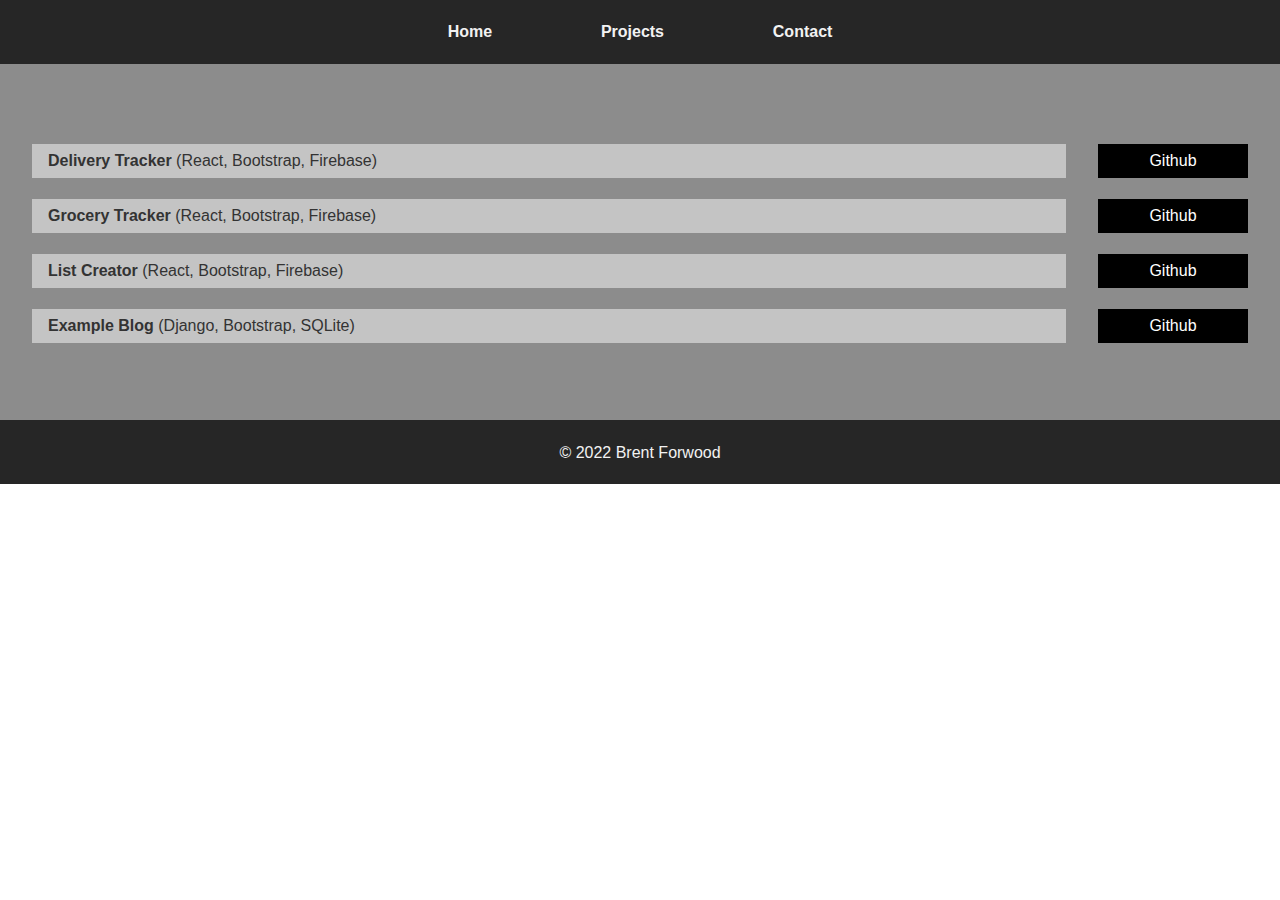
<file: more-projects.html>
<!DOCTYPE html>
<html lang="en">
<head>
    <meta charset="UTF-8">
    <meta http-equiv="X-UA-Compatible" content="IE=edge">
    <meta name="viewport" content="width=device-width, initial-scale=1.0">
    <link rel="stylesheet" href="https://use.fontawesome.com/releases/v5.2.0/css/all.css"
        integrity="sha384-hWVjflwFxL6sNzntih27bfxkr27PmbbK/iSvJ+a4+0owXq79v+lsFkW54bOGbiDQ" crossorigin="anonymous">
    <link rel="stylesheet" href="css/more-projects.css">
    <title>More Projects</title>
</head>
<body>
    <header>
        <nav>
            <ul>
                <li><a href="index.html">home</a></li>
                <li><a href="index.html#gallery">projects</a></li>
                <li><a href="index.html#contact">contact</a></li>
            </ul>
            <div class="hamburger">
                <span class="bar"></span>
                <span class="bar"></span>
                <span class="bar"></span>
            </div>
        </nav>
    </header>
    <main>
        <section id="more-projects">
            <ul>
                <li>
                    <a href="https://drivingapp-3c472.web.app/" class="btn-light" target="_blank">
                        <i class="fas fa-eye"></i><strong> Delivery Tracker</strong>  (React, Bootstrap, Firebase)
                    </a>
                    <a href="#" class="btn-dark" target="_blank">
                        <i class="fab fa-github"></i> Github
                    </a>
                </li>
                <li>
                    <a href="https://foodapp-ce8b6.firebaseapp.com/" class="btn-light" target="_blank">
                        <i class="fas fa-eye"></i><strong> Grocery Tracker</strong> (React, Bootstrap, Firebase)
                    </a>
                    <a href="#" class="btn-dark" target="_blank">
                        <i class="fab fa-github"></i> Github
                    </a>
                </li>
                <li>
                    <a href="https://listapp-24506.web.app/" class="btn-light" target="_blank">
                        <i class="fas fa-eye"></i><strong> List Creator</strong> (React, Bootstrap, Firebase)
                    </a>
                    <a href="#" class="btn-dark" target="_blank">
                        <i class="fab fa-github"></i> Github
                    </a>
                </li>
                <li>
                    <a href="https://example-blog-1234.herokuapp.com/" class="btn-light" target="_blank">
                        <i class="fas fa-eye"></i><strong> Example Blog</strong> (Django, Bootstrap, SQLite)
                    </a>
                    <a href="https://github.com/forwoodb/ExampleBlog" class="btn-dark" target="_blank">
                        <i class="fab fa-github"></i> Github
                    </a>
                </li>
            </ul>
        </section>
    </main>
    <footer>
        <p>&copy 2022 Brent Forwood</p>
    </footer>
    <script src="script.js"></script>
</body>
</html>
</file>
<file: css/more-projects.css>
@import 'style.css';

@media(min-width: 0px) {
    #more-projects {
        background-color: var(--color-three);
        padding-top: 8.5rem;
        padding-bottom: 4rem;
    }
    
    #more-projects ul {
        width: 95%;
        margin: auto;
        text-align: center;
    }
    
    #more-projects ul li {
        /* display: flex; */
        /* justify-content: space-between; */
        /* align-items: center; */
        /* border: 1px solid red; */
        margin-bottom: 25px;
    }
    
    
}

@media screen and (min-width: 768px) {
    #more-projects ul li {
        display: flex;
        justify-content: space-between;
        align-items: center;
        margin-bottom: 5px;
    }
    .btn-light {
        width: 85%;
        text-align: left;
    }

    .btn-dark {
        min-width: 150px;
        height: 100%;
    }
}
</file>
